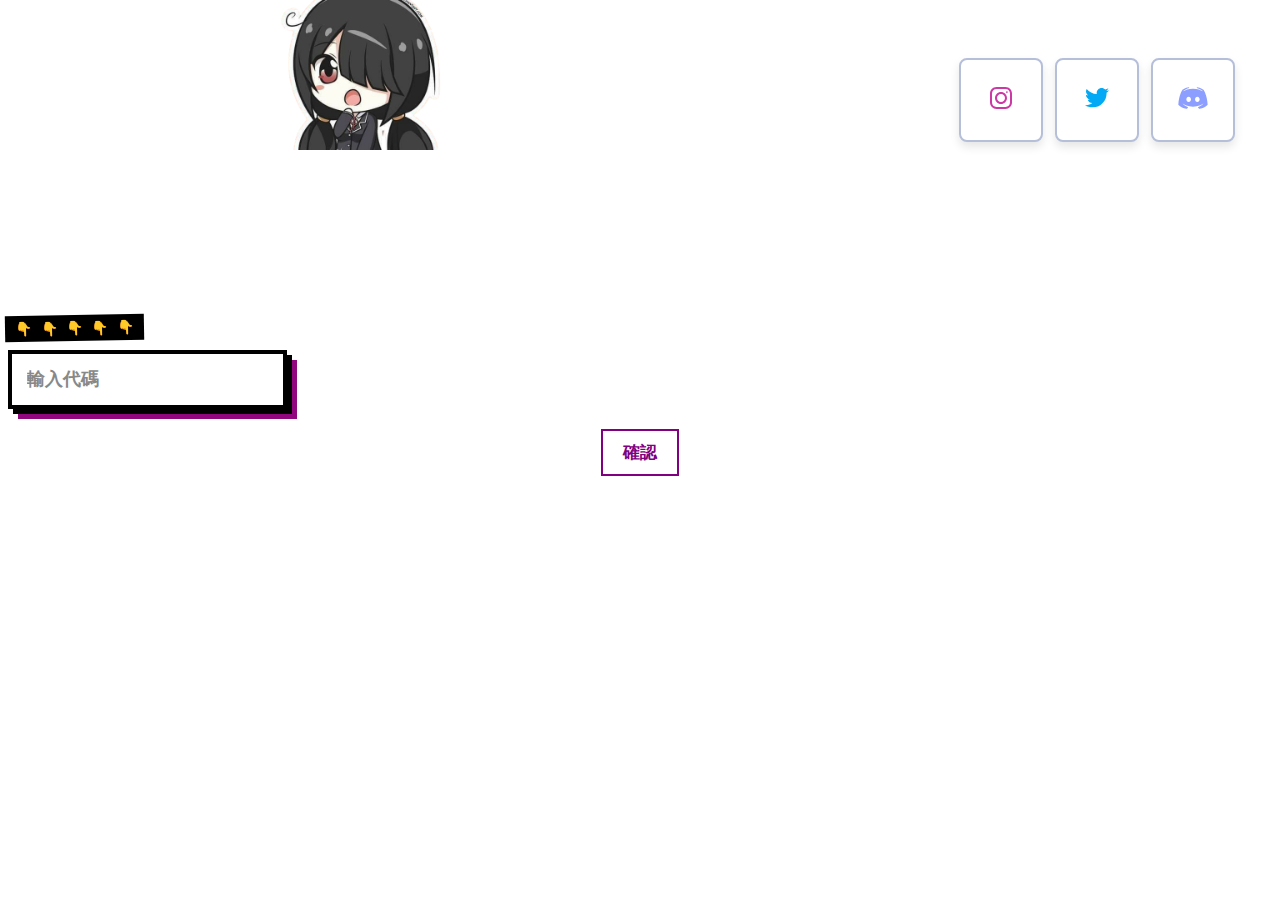
<file: 個人網站/public/index.html>
<!DOCTYPE html>
<html lang="en">
<head>
  <meta charset="UTF-8">
  <meta name="viewport" content="width=device-width, initial-scale=1.0">
  <title>Document</title>
  <link rel="stylesheet" href="style/index.css" >
</head>
<body>
<header>
<div class="sadg">
<a href="#" class="loge"><img src="imge/kurumi-main.png" class="responsive-img"></a>
<div class="radio-inputs">
  <label>
    <input class="radio-input instagram" type="radio" name="engine" />
    <span class="radio-tile instagram">
      <span class="radio-icon">
        <svg
          class="instagram"
          fill-rule="nonzero"
          height="30px"
          width="30px"
          viewBox="0,0,256,256"
          xmlns:xlink="http://www.w3.org/1999/xlink"
          xmlns="http://www.w3.org/2000/svg"
        >
          <g
            style="mix-blend-mode: normal"
            text-anchor="none"
            font-size="none"
            font-weight="none"
            font-family="none"
            stroke-dashoffset="0"
            stroke-dasharray=""
            stroke-miterlimit="10"
            stroke-linejoin="miter"
            stroke-linecap="butt"
            stroke-width="1"
            stroke="none"
            fill-rule="nonzero"
          >
            <g transform="scale(8,8)">
              <path
                d="M11.46875,5c-3.55078,0 -6.46875,2.91406 -6.46875,6.46875v9.0625c0,3.55078 2.91406,6.46875 6.46875,6.46875h9.0625c3.55078,0 6.46875,-2.91406 6.46875,-6.46875v-9.0625c0,-3.55078 -2.91406,-6.46875 -6.46875,-6.46875zM11.46875,7h9.0625c2.47266,0 4.46875,1.99609 4.46875,4.46875v9.0625c0,2.47266 -1.99609,4.46875 -4.46875,4.46875h-9.0625c-2.47266,0 -4.46875,-1.99609 -4.46875,-4.46875v-9.0625c0,-2.47266 1.99609,-4.46875 4.46875,-4.46875zM21.90625,9.1875c-0.50391,0 -0.90625,0.40234 -0.90625,0.90625c0,0.50391 0.40234,0.90625 0.90625,0.90625c0.50391,0 0.90625,-0.40234 0.90625,-0.90625c0,-0.50391 -0.40234,-0.90625 -0.90625,-0.90625zM16,10c-3.30078,0 -6,2.69922 -6,6c0,3.30078 2.69922,6 6,6c3.30078,0 6,-2.69922 6,-6c0,-3.30078 -2.69922,-6 -6,-6zM16,12c2.22266,0 4,1.77734 4,4c0,2.22266 -1.77734,4 -4,4c-2.22266,0 -4,-1.77734 -4,-4c0,-2.22266 1.77734,-4 4,-4z"
              ></path>
            </g>
          </g>
        </svg>
      </span>
    </span>
  </label>

  <label>
    <input class="radio-input twitter" type="radio" name="engine" />
    <span class="radio-tile twitter">
      <span class="radio-icon">
        <svg
          class="twitter"
          height="30px"
          width="30px"
          viewBox="0 0 48 48"
          xmlns="http://www.w3.org/2000/svg"
        >
          <path
            d="M42,12.429c-1.323,0.586-2.746,0.977-4.247,1.162c1.526-0.906,2.7-2.351,3.251-4.058c-1.428,0.837-3.01,1.452-4.693,1.776C34.967,9.884,33.05,9,30.926,9c-4.08,0-7.387,3.278-7.387,7.32c0,0.572,0.067,1.129,0.193,1.67c-6.138-0.308-11.582-3.226-15.224-7.654c-0.64,1.082-1,2.349-1,3.686c0,2.541,1.301,4.778,3.285,6.096c-1.211-0.037-2.351-0.374-3.349-0.914c0,0.022,0,0.055,0,0.086c0,3.551,2.547,6.508,5.923,7.181c-0.617,0.169-1.269,0.263-1.941,0.263c-0.477,0-0.942-0.054-1.392-0.135c0.94,2.902,3.667,5.023,6.898,5.086c-2.528,1.96-5.712,3.134-9.174,3.134c-0.598,0-1.183-0.034-1.761-0.104C9.268,36.786,13.152,38,17.321,38c13.585,0,21.017-11.156,21.017-20.834c0-0.317-0.01-0.633-0.025-0.945C39.763,15.197,41.013,13.905,42,12.429"
          ></path>
        </svg>
      </span>
    </span>
  </label>

  <label>
    <input class="radio-input discord" type="radio" name="engine" />
    <span class="radio-tile discord">
      <span class="radio-icon">
        <svg
          class="discord"
          xmlns="http://www.w3.org/2000/svg"
          viewBox="0 0 48 48"
          width="30px"
          height="30px"
        >
          <path
            d="M40,12c0,0-4.585-3.588-10-4l-0.488,0.976C34.408,10.174,36.654,11.891,39,14c-4.045-2.065-8.039-4-15-4s-10.955,1.935-15,4c2.346-2.109,5.018-4.015,9.488-5.024L18,8c-5.681,0.537-10,4-10,4s-5.121,7.425-6,22c5.162,5.953,13,6,13,6l1.639-2.185C13.857,36.848,10.715,35.121,8,32c3.238,2.45,8.125,5,16,5s12.762-2.55,16-5c-2.715,3.121-5.857,4.848-8.639,5.815L33,40c0,0,7.838-0.047,13-6C45.121,19.425,40,12,40,12z M17.5,30c-1.933,0-3.5-1.791-3.5-4c0-2.209,1.567-4,3.5-4s3.5,1.791,3.5,4C21,28.209,19.433,30,17.5,30z M30.5,30c-1.933,0-3.5-1.791-3.5-4c0-2.209,1.567-4,3.5-4s3.5,1.791,3.5,4C34,28.209,32.433,30,30.5,30z"
          ></path>
        </svg>
      </span>
    </span>
  </label>
</div>

<div class="brutalist-container">
  <form action="/login" method="POST">
  <input
    placeholder="輸入代碼"
    class="brutalist-input smooth-type"
    type="text"
  />
  <label class="brutalist-label">👇 👇 👇 👇 👇 </label>
  <button class="btn">確認</button>
  </form>
</div>
</div>
</header>
</body>
</html>
</file>
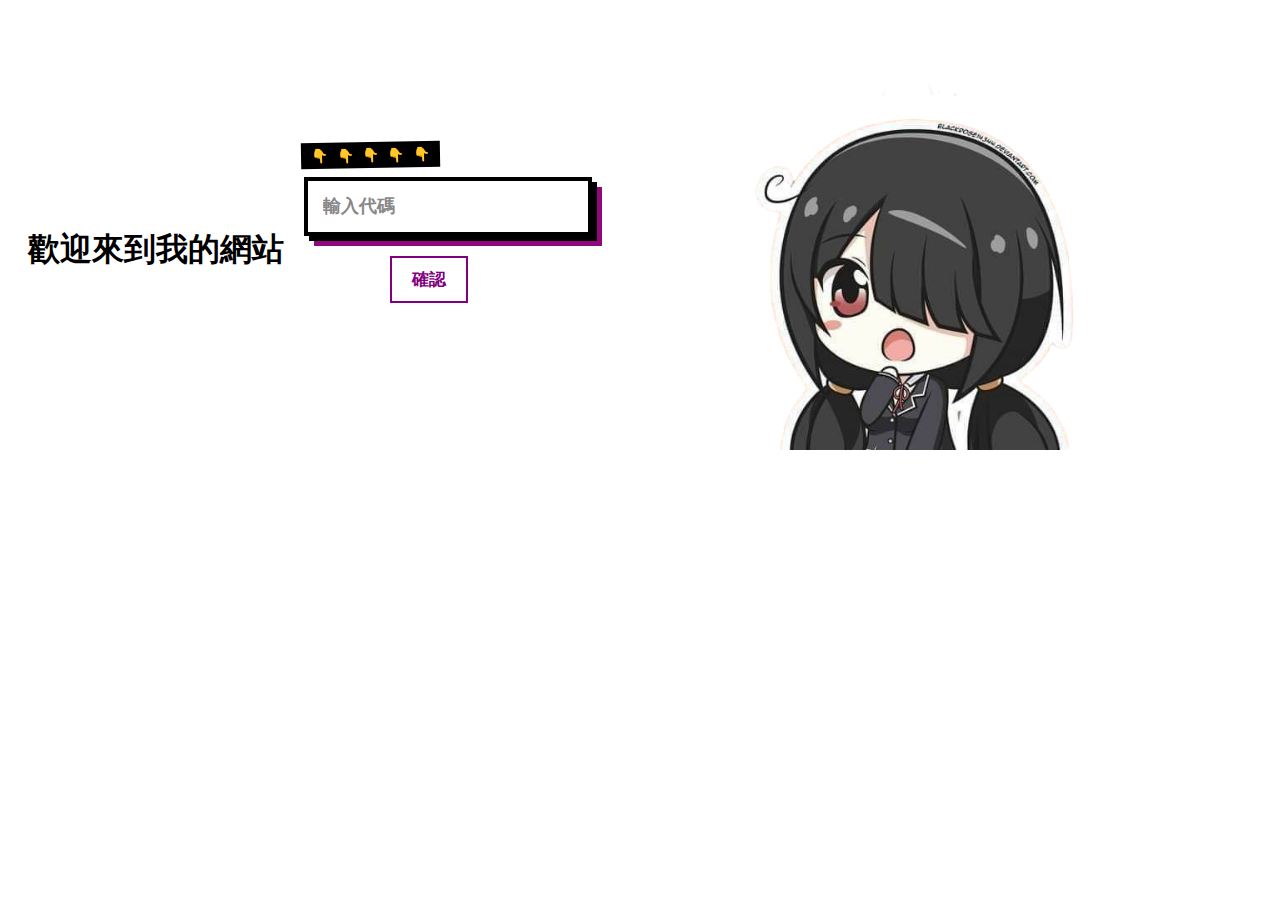
<file: 個人網站/public/sda.html>
<!DOCTYPE html>
<html lang="zh-Hant">
<head>
  <meta charset="UTF-8" />
  <meta name="viewport" content="width=device-width, initial-scale=1.0" />
  <title>我的網站</title>
  <link rel="stylesheet" href="style/index_responsive.css" />
  <style>
    .img-container {
      width: 100%;
      max-width: 400px;
      margin: 0 auto;
    }
    .responsive-img {
      width: 100%;
      height: auto;
      display: block;
    }
  </style>
</head>
<body>

<header>
  <div class="sadg">

    <div class="radio-inputs">
      <!-- 這裡請貼上原本的三個 radio label 組（Instagram、Twitter、Discord） -->
    </div>

    <h1>歡迎來到我的網站</h1>

    <div class="brutalist-container">
      <form action="/login" method="POST">
        <input
          placeholder="輸入代碼"
          class="brutalist-input smooth-type"
          type="text"
        />
        <label class="brutalist-label">👇 👇 👇 👇 👇 </label>
        <button class="btn">確認</button>
      </form>
    </div>

    <div class="img-container">
      <img src="imge/kurumi-main.png" class="responsive-img" alt="Kurumi">
    </div>

  </div>
</header>

</body>
</html>
</file>
<file: 個人網站/public/style/index.css>
.sadg {
  display: flex;
  justify-content: column;
  align-items: center;
  flex-wrap: wrap;
  margin-top: 50px;
  gap: 200px;
}

.sadg > * {
  flex: 1 1 calc(25% - 20px);
  box-sizing: border-box;
}

@media (max-width: 768px) {
  .sadg > * {
    flex: 1 1 calc(50% - 20px);
  }
}

@media (max-width: 480px) {
  .sadg > * {
    flex: 1 1 100%;
  }
}
/*inqut---------------------------------------*/
.brutalist-container {
  position: relative;
  width: 250px;
  font-family: monospace;
}

.brutalist-input {
  padding: 15px;
  font-size: 18px;
  font-weight: bold;
  color: #000;
  background-color: #fff;
  border: 4px solid #000;
  position: relative;
  overflow: hidden;
  border-radius: 0;
  outline: none;
  transition: all 0.3s cubic-bezier(0.25, 0.8, 0.25, 1);
  box-shadow: 5px 5px 0 #000, 10px 10px 0 #91077e;
}

@keyframes glitch {
  0% {
    transform: translate(0);
  }
  20% {
    transform: translate(-2px, 2px);
  }
  40% {
    transform: translate(-2px, -2px);
  }
  60% {
    transform: translate(2px, 2px);
  }
  80% {
    transform: translate(2px, -2px);
  }
  100% {
    transform: translate(0);
  }
}

.brutalist-input:focus {
  animation: focus-pulse 4s cubic-bezier(0.25, 0.8, 0.25, 1) infinite,
    glitch 0.3s cubic-bezier(0.25, 0.8, 0.25, 1) infinite;
}

.brutalist-input:focus::after {
  content: "";
  position: absolute;
  top: -2px;
  left: -2px;
  right: -2px;
  bottom: -2px;
  background: white;
  z-index: -1;
}

.brutalist-input:focus::before {
  content: "";
  position: absolute;
  top: 0;
  left: 0;
  width: 100%;
  height: 100%;
  background: black;
  z-index: -2;
  clip-path: inset(0 100% 0 0);
  animation: glitch-slice 4s steps(2, end) infinite;
}

@keyframes glitch-slice {
  0% {
    clip-path: inset(0 100% 0 0);
  }
  10% {
    clip-path: inset(0 5% 0 0);
  }
  20% {
    clip-path: inset(0 80% 0 0);
  }
  30% {
    clip-path: inset(0 10% 0 0);
  }
  40% {
    clip-path: inset(0 50% 0 0);
  }
  50% {
    clip-path: inset(0 30% 0 0);
  }
  60% {
    clip-path: inset(0 70% 0 0);
  }
  70% {
    clip-path: inset(0 15% 0 0);
  }
  80% {
    clip-path: inset(0 90% 0 0);
  }
  90% {
    clip-path: inset(0 5% 0 0);
  }
  100% {
    clip-path: inset(0 100% 0 0);
  }
}

.brutalist-label {
  position: absolute;
  left: -3px;
  top: -35px;
  font-size: 14px;
  font-weight: bold;
  color: #fff;
  background-color: #000;
  padding: 5px 10px;
  transform: rotate(-1deg);
  z-index: 1;
  transition: all 0.3s cubic-bezier(0.25, 0.8, 0.25, 1);
}

.brutalist-input:focus + .brutalist-label {
  transform: rotate(0deg) scale(1.05);
  background-color: #4c0685;
}

.smooth-type {
  position: relative;
  overflow: hidden;
}

.smooth-type::before {
  content: "";
  position: absolute;
  top: 0;
  right: 0;
  bottom: 0;
  left: 0;
  background: linear-gradient(90deg, #fff 0%, rgba(255, 255, 255, 0) 100%);
  z-index: 1;
  opacity: 0;
  transition: opacity 0.3s ease;
}

.smooth-type:focus::before {
  opacity: 1;
  animation: type-gradient 2s linear infinite;
}

@keyframes type-gradient {
  0% {
    background-position: 300px 0;
  }
  100% {
    background-position: 0 0;
  }
}

.brutalist-input::placeholder {
  color: #888;
  transition: color 0.3s ease;
}

.brutalist-input:focus::placeholder {
  color: transparent;
}

.brutalist-input:focus {
  animation: focus-pulse 4s cubic-bezier(0.25, 0.8, 0.25, 1) infinite;
}

@keyframes focus-pulse {
  0%,
  100% {
    border-color: #000;
  }
  50% {
    border-color: #4b059b;
  }
}
/*button--------------------------------------------------*/
.btn {
  color: purple;
  text-transform: uppercase;
  text-decoration: none;
  border: 2px solid purple;
  padding: 10px 20px;
  font-size: 17px;
  cursor: pointer;
  font-weight: bold;
  background: transparent;
  position: relative;
  transition: all 1s;
  overflow: hidden;
}

.btn {
  margin: 20px auto;
  display: block;
  position: relative;
}
.btn:hover {
  color: rgb(255, 255, 255);
}

.btn::before {
  content: "";
  position: absolute;
  height: 100%;
  width: 0%;
  top: 0px;
  left: -40px;
  transform: skewX(45deg);
  background-color: purple;
  z-index: -1;
  transition: all 1s;
}

.btn:hover::before {
  width: 160%;
}

/*radio-------------------------------------------*/
.radio-inputs {
  display: flex;
  justify-content: center;
  align-items: center;
  max-width: 350px;
  -webkit-user-select: none;
  -moz-user-select: none;
  -ms-user-select: none;
  user-select: none;
}

.radio-inputs > * {
  margin: 6px;
}

.instagram:checked + .radio-tile {
  border-color: #cc39a4;
  box-shadow: 0 5px 10px rgba(0, 0, 0, 0.1);
  color: #cc39a4;
}

.instagram:checked + .radio-tile:before {
  transform: scale(1);
  opacity: 1;
  background-color: #cc39a4;
  border-color: #cc39a4;
}

.instagram:checked + .radio-tile .radio-icon svg {
  fill: #fff;
}

.instagram:checked + .radio-tile .radio-label {
  color: #cc39a4;
}

.instagram:focus + .radio-tile {
  background-color: #cc39a4;
  border-color: #fff;
  box-shadow: 0 5px 10px rgba(0, 0, 0, 0.1), 0 0 0 4px #b5c9fc;
}
.instagram:checked + .radio-tile {
  background-color: #cc39a4;
  border-color: #fff;
}

.instagram:focus + .radio-tile:before {
  transform: scale(1);
  opacity: 1;
}

/*  Twitter */
.twitter:checked + .radio-tile {
  border-color: #03a9f4;
  box-shadow: 0 5px 10px rgba(0, 0, 0, 0.1);
  color: #03a9f4;
}

.twitter:checked + .radio-tile:before {
  transform: scale(1);
  opacity: 1;
  background-color: #03a9f4;
  border-color: #03a9f4;
}

.twitter:checked + .radio-tile .radio-icon svg {
  fill: #fff;
}

.twitter:checked + .radio-tile .radio-label {
  color: #03a9f4;
}

.twitter:focus + .radio-tile {
  background-color: #03a9f4;
  border-color: #fff;
  box-shadow: 0 5px 10px rgba(0, 0, 0, 0.1), 0 0 0 4px #b5c9fc;
}
.twitter:checked + .radio-tile {
  background-color: #03a9f4;
  border-color: #fff;
}

.twitter:focus + .radio-tile:before {
  transform: scale(1);
  opacity: 1;
}
/* discord */
.discord:checked + .radio-tile {
  border-color: #8c9eff;
  box-shadow: 0 5px 10px rgba(0, 0, 0, 0.1);
  color: #8c9eff;
}

.discord:checked + .radio-tile:before {
  transform: scale(1);
  opacity: 1;
  background-color: #8c9eff;
  border-color: #8c9eff;
}

.discord:checked + .radio-tile .radio-icon svg {
  fill: #fff;
}

.discord:checked + .radio-tile .radio-label {
  color: #8c9eff;
}

.discord:focus + .radio-tile {
  background-color: #8c9eff;
  border-color: #fff;
  box-shadow: 0 5px 10px rgba(0, 0, 0, 0.1), 0 0 0 4px #b5c9fc;
}
.discord:checked + .radio-tile {
  background-color: #8c9eff;
  border-color: #fff;
}

.discord:focus + .radio-tile:before {
  transform: scale(1);
  opacity: 1;
}

.radio-tile {
  display: flex;
  flex-direction: column;
  align-items: center;
  justify-content: center;
  width: 80px;
  min-height: 80px;
  border-radius: 0.5rem;
  border: 2px solid #b5bfd9;
  background-color: #fff;
  box-shadow: 0 5px 10px rgba(0, 0, 0, 0.1);
  transition: 0.15s ease;
  cursor: pointer;
  position: relative;
}

.instagram:hover {
  border-color: #cc39a4;
}
.twitter:hover {
  border-color: #03a9f4;
}
.discord:hover {
  border-color: #8c9eff;
}

.radio-tile:hover:before {
  transform: scale(1);
  opacity: 1;
}

.radio-icon svg {
  width: 2rem;
  height: 2rem;
}
.instagram {
  fill: #cc39a4;
}
.twitter {
  fill: #03a9f4;
}
.discord {
  fill: #8c9eff;
}

.radio-label {
  color: #707070;
  transition: 0.375s ease;
  text-align: center;
  font-size: 13px;
}

.radio-input {
  clip: rect(0 0 0 0);
  -webkit-clip-path: inset(100%);
  clip-path: inset(100%);
  height: 1px;
  overflow: hidden;
  position: absolute;
  white-space: nowrap;
  width: 1px;
}

@media (max-width: 768px) {
  .brutalist-container {
    width: 90%;
  }

  .radio-inputs {
    flex-direction: column;
    align-items: stretch;
  }
}
/*img------------------------*/
.responsive-img {
  max-width: 200px;
  height: auto;
  display: block;
  margin: 0 auto;
  margin-top: -100px;
}
</file>
<file: 個人網站/public/style/index_responsive.css>
.sadg {
  display: flex;
  justify-content: space-around;
  align-items: center;
  flex-wrap: wrap;
  margin-top: 50px;
  gap: 20px;
}

h1 {
  text-align: center;
  margin: 20px 0;
}
/*inqut---------------------------------------*/
.brutalist-container {
  position: relative;
  width: 250px;
  font-family: monospace;
}

.brutalist-input {
  width: 100%;
  padding: 15px;
  font-size: 18px;
  font-weight: bold;
  color: #000;
  background-color: #fff;
  border: 4px solid #000;
  position: relative;
  overflow: hidden;
  border-radius: 0;
  outline: none;
  transition: all 0.3s cubic-bezier(0.25, 0.8, 0.25, 1);
  box-shadow: 5px 5px 0 #000, 10px 10px 0 #91077e;
}

@keyframes glitch {
  0% {
    transform: translate(0);
  }
  20% {
    transform: translate(-2px, 2px);
  }
  40% {
    transform: translate(-2px, -2px);
  }
  60% {
    transform: translate(2px, 2px);
  }
  80% {
    transform: translate(2px, -2px);
  }
  100% {
    transform: translate(0);
  }
}

.brutalist-input:focus {
  animation: focus-pulse 4s cubic-bezier(0.25, 0.8, 0.25, 1) infinite,
    glitch 0.3s cubic-bezier(0.25, 0.8, 0.25, 1) infinite;
}

.brutalist-input:focus::after {
  content: "";
  position: absolute;
  top: -2px;
  left: -2px;
  right: -2px;
  bottom: -2px;
  background: white;
  z-index: -1;
}

.brutalist-input:focus::before {
  content: "";
  position: absolute;
  top: 0;
  left: 0;
  width: 100%;
  height: 100%;
  background: black;
  z-index: -2;
  clip-path: inset(0 100% 0 0);
  animation: glitch-slice 4s steps(2, end) infinite;
}

@keyframes glitch-slice {
  0% {
    clip-path: inset(0 100% 0 0);
  }
  10% {
    clip-path: inset(0 5% 0 0);
  }
  20% {
    clip-path: inset(0 80% 0 0);
  }
  30% {
    clip-path: inset(0 10% 0 0);
  }
  40% {
    clip-path: inset(0 50% 0 0);
  }
  50% {
    clip-path: inset(0 30% 0 0);
  }
  60% {
    clip-path: inset(0 70% 0 0);
  }
  70% {
    clip-path: inset(0 15% 0 0);
  }
  80% {
    clip-path: inset(0 90% 0 0);
  }
  90% {
    clip-path: inset(0 5% 0 0);
  }
  100% {
    clip-path: inset(0 100% 0 0);
  }
}

.brutalist-label {
  position: absolute;
  left: -3px;
  top: -35px;
  font-size: 14px;
  font-weight: bold;
  color: #fff;
  background-color: #000;
  padding: 5px 10px;
  transform: rotate(-1deg);
  z-index: 1;
  transition: all 0.3s cubic-bezier(0.25, 0.8, 0.25, 1);
}

.brutalist-input:focus + .brutalist-label {
  transform: rotate(0deg) scale(1.05);
  background-color: #4c0685;
}

.smooth-type {
  position: relative;
  overflow: hidden;
}

.smooth-type::before {
  content: "";
  position: absolute;
  top: 0;
  right: 0;
  bottom: 0;
  left: 0;
  background: linear-gradient(90deg, #fff 0%, rgba(255, 255, 255, 0) 100%);
  z-index: 1;
  opacity: 0;
  transition: opacity 0.3s ease;
}

.smooth-type:focus::before {
  opacity: 1;
  animation: type-gradient 2s linear infinite;
}

@keyframes type-gradient {
  0% {
    background-position: 300px 0;
  }
  100% {
    background-position: 0 0;
  }
}

.brutalist-input::placeholder {
  color: #888;
  transition: color 0.3s ease;
}

.brutalist-input:focus::placeholder {
  color: transparent;
}

.brutalist-input:focus {
  animation: focus-pulse 4s cubic-bezier(0.25, 0.8, 0.25, 1) infinite;
}

@keyframes focus-pulse {
  0%,
  100% {
    border-color: #000;
  }
  50% {
    border-color: #4b059b;
  }
}
/*button--------------------------------------------------*/
.btn {
  color: purple;
  text-transform: uppercase;
  text-decoration: none;
  border: 2px solid purple;
  padding: 10px 20px;
  font-size: 17px;
  cursor: pointer;
  font-weight: bold;
  background: transparent;
  position: relative;
  transition: all 1s;
  overflow: hidden;
}

.btn {
  margin: 20px auto;
  display: block;
  position: relative;
}
.btn:hover {
  color: rgb(255, 255, 255);
}

.btn::before {
  content: "";
  position: absolute;
  height: 100%;
  width: 0%;
  top: 0px;
  left: -40px;
  transform: skewX(45deg);
  background-color: purple;
  z-index: -1;
  transition: all 1s;
}

.btn:hover::before {
  width: 160%;
}

/*radio-------------------------------------------*/
.radio-inputs {
  display: flex;
  justify-content: center;
  align-items: center;
  max-width: 350px;
  -webkit-user-select: none;
  -moz-user-select: none;
  -ms-user-select: none;
  user-select: none;
}

.radio-inputs > * {
  margin: 6px;
}

.instagram:checked + .radio-tile {
  border-color: #cc39a4;
  box-shadow: 0 5px 10px rgba(0, 0, 0, 0.1);
  color: #cc39a4;
}

.instagram:checked + .radio-tile:before {
  transform: scale(1);
  opacity: 1;
  background-color: #cc39a4;
  border-color: #cc39a4;
}

.instagram:checked + .radio-tile .radio-icon svg {
  fill: #fff;
}

.instagram:checked + .radio-tile .radio-label {
  color: #cc39a4;
}

.instagram:focus + .radio-tile {
  background-color: #cc39a4;
  border-color: #fff;
  box-shadow: 0 5px 10px rgba(0, 0, 0, 0.1), 0 0 0 4px #b5c9fc;
}
.instagram:checked + .radio-tile {
  background-color: #cc39a4;
  border-color: #fff;
}

.instagram:focus + .radio-tile:before {
  transform: scale(1);
  opacity: 1;
}

/*  Twitter */
.twitter:checked + .radio-tile {
  border-color: #03a9f4;
  box-shadow: 0 5px 10px rgba(0, 0, 0, 0.1);
  color: #03a9f4;
}

.twitter:checked + .radio-tile:before {
  transform: scale(1);
  opacity: 1;
  background-color: #03a9f4;
  border-color: #03a9f4;
}

.twitter:checked + .radio-tile .radio-icon svg {
  fill: #fff;
}

.twitter:checked + .radio-tile .radio-label {
  color: #03a9f4;
}

.twitter:focus + .radio-tile {
  background-color: #03a9f4;
  border-color: #fff;
  box-shadow: 0 5px 10px rgba(0, 0, 0, 0.1), 0 0 0 4px #b5c9fc;
}
.twitter:checked + .radio-tile {
  background-color: #03a9f4;
  border-color: #fff;
}

.twitter:focus + .radio-tile:before {
  transform: scale(1);
  opacity: 1;
}
/* discord */
.discord:checked + .radio-tile {
  border-color: #8c9eff;
  box-shadow: 0 5px 10px rgba(0, 0, 0, 0.1);
  color: #8c9eff;
}

.discord:checked + .radio-tile:before {
  transform: scale(1);
  opacity: 1;
  background-color: #8c9eff;
  border-color: #8c9eff;
}

.discord:checked + .radio-tile .radio-icon svg {
  fill: #fff;
}

.discord:checked + .radio-tile .radio-label {
  color: #8c9eff;
}

.discord:focus + .radio-tile {
  background-color: #8c9eff;
  border-color: #fff;
  box-shadow: 0 5px 10px rgba(0, 0, 0, 0.1), 0 0 0 4px #b5c9fc;
}
.discord:checked + .radio-tile {
  background-color: #8c9eff;
  border-color: #fff;
}

.discord:focus + .radio-tile:before {
  transform: scale(1);
  opacity: 1;
}

.radio-tile {
  display: flex;
  flex-direction: column;
  align-items: center;
  justify-content: center;
  width: 80px;
  min-height: 80px;
  border-radius: 0.5rem;
  border: 2px solid #b5bfd9;
  background-color: #fff;
  box-shadow: 0 5px 10px rgba(0, 0, 0, 0.1);
  transition: 0.15s ease;
  cursor: pointer;
  position: relative;
}

.instagram:hover {
  border-color: #cc39a4;
}
.twitter:hover {
  border-color: #03a9f4;
}
.discord:hover {
  border-color: #8c9eff;
}

.radio-tile:hover:before {
  transform: scale(1);
  opacity: 1;
}

.radio-icon svg {
  width: 2rem;
  height: 2rem;
}
.instagram {
  fill: #cc39a4;
}
.twitter {
  fill: #03a9f4;
}
.discord {
  fill: #8c9eff;
}

.radio-label {
  color: #707070;
  transition: 0.375s ease;
  text-align: center;
  font-size: 13px;
}

.radio-input {
  clip: rect(0 0 0 0);
  -webkit-clip-path: inset(100%);
  clip-path: inset(100%);
  height: 1px;
  overflow: hidden;
  position: absolute;
  white-space: nowrap;
  width: 1px;
}

@media (max-width: 768px) {
  .brutalist-container {
    width: 90%;
  }

  .radio-inputs {
    flex-direction: column;
    align-items: stretch;
  }
}
</file>
